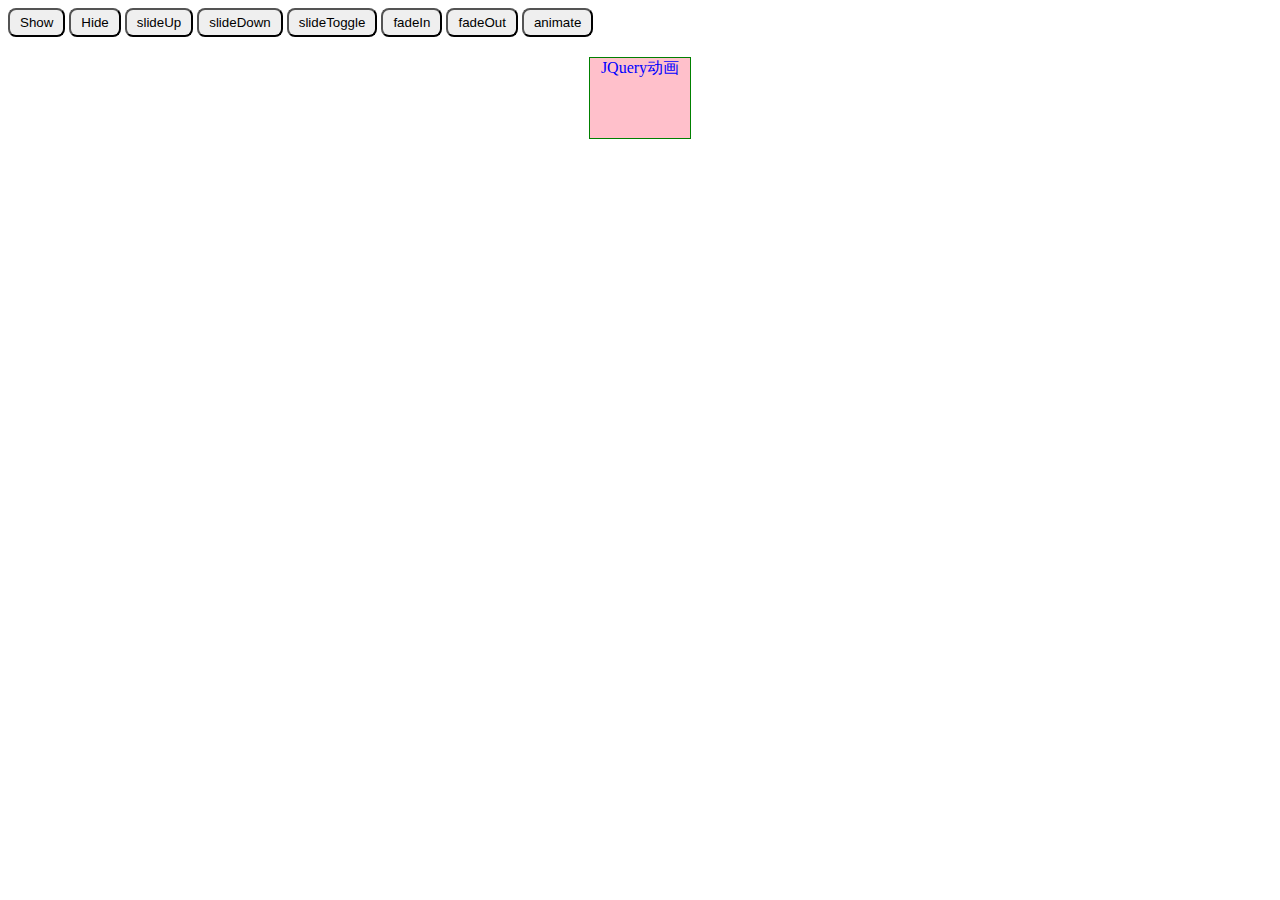
<file: JQuery动画/index.html>
<!DOCTYPE html>
<html>
<head>
  <script src="//code.jquery.com/jquery-2.1.1.min.js"></script>
  <meta charset="utf-8">
  <title>JQuery 动画</title>
  <style>
    button {
      padding: 5px 10px;
      border-radius: 8px;
      margin-bottom: 20px;
    }
    div.JQuery-box {
      margin: 0 auto;
      width: 100px;
      height: 80px; 
      text-align: center;
      color: blue;
      border: 1px solid green;
      background-color: pink;
    }
    
  </style>
</head>
<body>
  <button class="show">Show</button>
  <button class="hide">Hide</button>
  <button class="slideUp">slideUp</button>
  <button class="slideDown ">slideDown</button>
  <button class="slideToggle">slideToggle</button>
  <button class="fadeIn">fadeIn</button>
  <button class="fadeOut ">fadeOut</button>
  <button class="animate">animate</button>
  <div class="wrapper">
  <div class="JQuery-box">JQuery动画</div>
  </div>

  <script>
    $('.show').on('click', function () {
      $('.JQuery-box').show('normal')
      console.log('show')
    })
    $('.hide').on('click', function () {
      $('.JQuery-box').hide('normal')
      console.log('hide')
    })

    $('.slideUp').on('click', function () {
      $('.JQuery-box').slideUp('slow')
      console.log('slideUp')
    })
    $('.slideDown').on('click', function () {
      $('.JQuery-box').slideDown('slow')
      console.log('slideDown')
    })
    
    $('.slideToggle').on('click', function () {
      $('.JQuery-box').slideToggle('slow')
      console.log('slideToggle')
    })
    $('.fadeIn').on('click', function () {
      $('.JQuery-box').fadeIn('slow')
      console.log('fadeIn')
    })

    $('.fadeOut').on('click', function () {
      $('.JQuery-box').fadeOut('slow')
      console.log('fadeOut')
    })
    $('.animate').on('click', function () {
      $('.JQuery-box').animate({
        backgroundColor: "#333",
        borderWidth: "8px",
        width: "80%",
        opacity: .5
      }, 3000,'linear')
    })

		// JQuery动画队列
		$('.taskQueue').on('click', function () {
      $('.JQuery-box').hide('slow')
                      .show('slow')
                      .slideUp(1200)
                      .slideDown(1200)
                      .fadeOut(1500)
                      .fadeIn(1500, function () {
                          console.log('动画队列执行完毕')
                       })
      console.log('Show')
    })
  </script>
</body>
</html>
</file>
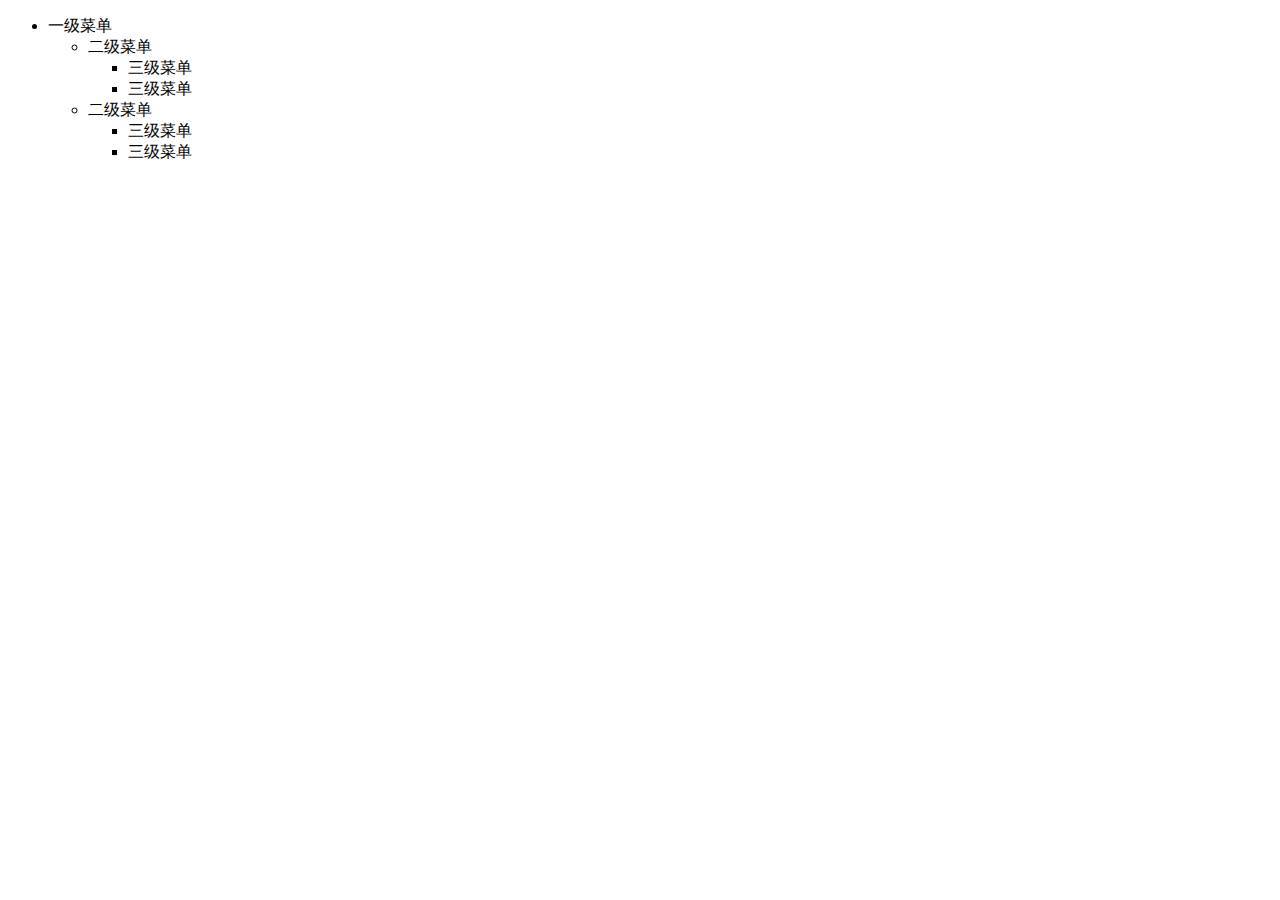
<file: menu-tree/index.html>
<!DOCTYPE HTML>
<title>事件demo委托-树形菜单Tree file</title>
<head>
  <style>
    .tree span:hover {
      font-weight: bold;
      color: blue;
    }
    .tree span {
      cursor: pointer;
    }
  </style>
  <meta charset="utf-8">
</head>
<body>
  <ul class="tree" id="tree">
    <li>一级菜单
    <ul>
      <li>二级菜单
        <ul>
          <li>三级菜单</li>
          <li>三级菜单</li>
        </ul>
      </li>
      <li>二级菜单
        <ul>
          <li>三级菜单</li>
          <li>三级菜单</li>
        </ul>
      </li>
    </ul>
    </li>
  </ul>
<script src="./index.js"></script>
</body>
</html>
</file>
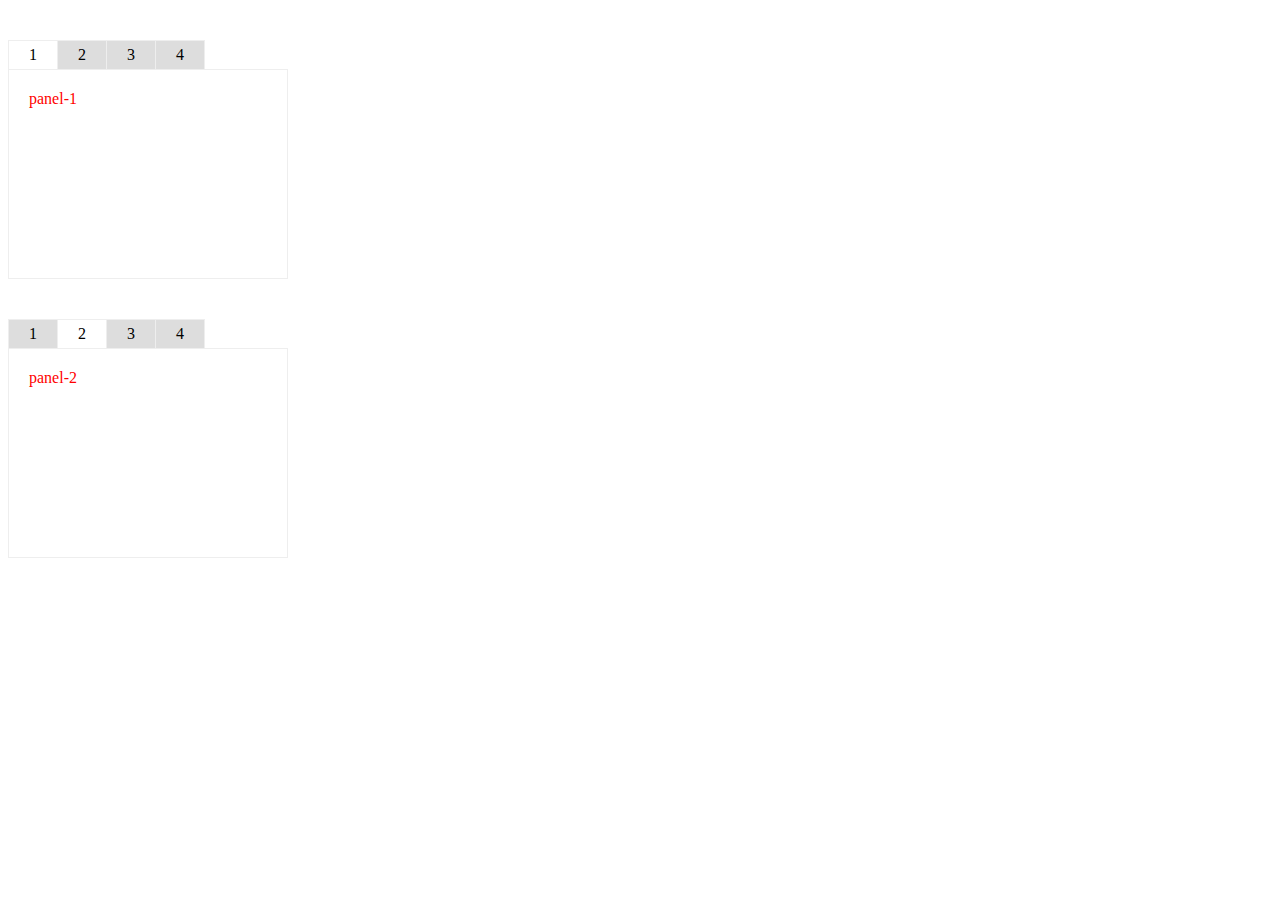
<file: tab切换/index.html>
<!DOCTYPE html>
<html lang="en">
<head>
  <!-- <script src="https://code.jquery.com/jquery-3.0.0.js"></script> -->
  <meta charset="UTF-8">
  <meta name="viewport" content="width=device-width, initial-scale=1.0">
  <meta http-equiv="X-UA-Compatible" content="ie=edge">
  <title>tab 切换(jquery)</title>
  <link rel="stylesheet" href="style.css">
</head>
<body>
  <div class="switch-tab">
    <div class="header clearfix">
      <div class="tab active">1</div>
      <div class="tab">2</div>
      <div class="tab">3</div>
      <div class="tab">4</div>
    </div>
    <div class="content">
      <div class="panel active">panel-1</div>
      <div class="panel">panel-2</div>
      <div class="panel">panel-3</div>
      <div class="panel">panel-4</div>
    </div>
  </div>
  <div class="switch-tab">
    <div class="header clearfix">
      <div class="tab">1</div>
      <div class="tab active">2</div>
      <div class="tab">3</div>
      <div class="tab">4</div>
    </div>
    <div class="content">
      <div class="panel">panel-1</div>
      <div class="panel active">panel-2</div>
      <div class="panel">panel-3</div>
      <div class="panel">panel-4</div>
    </div>
  </div>
  <script>
    $('.switch-tab .tab').on('click', function() {
      $(this).addClass('active')
             .siblings()
             .removeClass('active');
             
      $(this).parents('.switch-tab')
             .find('.panel')
             .eq($(this).index())
             .addClass('active')
             .siblings()
             .removeClass('active');
    });
  </script>
</body>
</html>
</file>
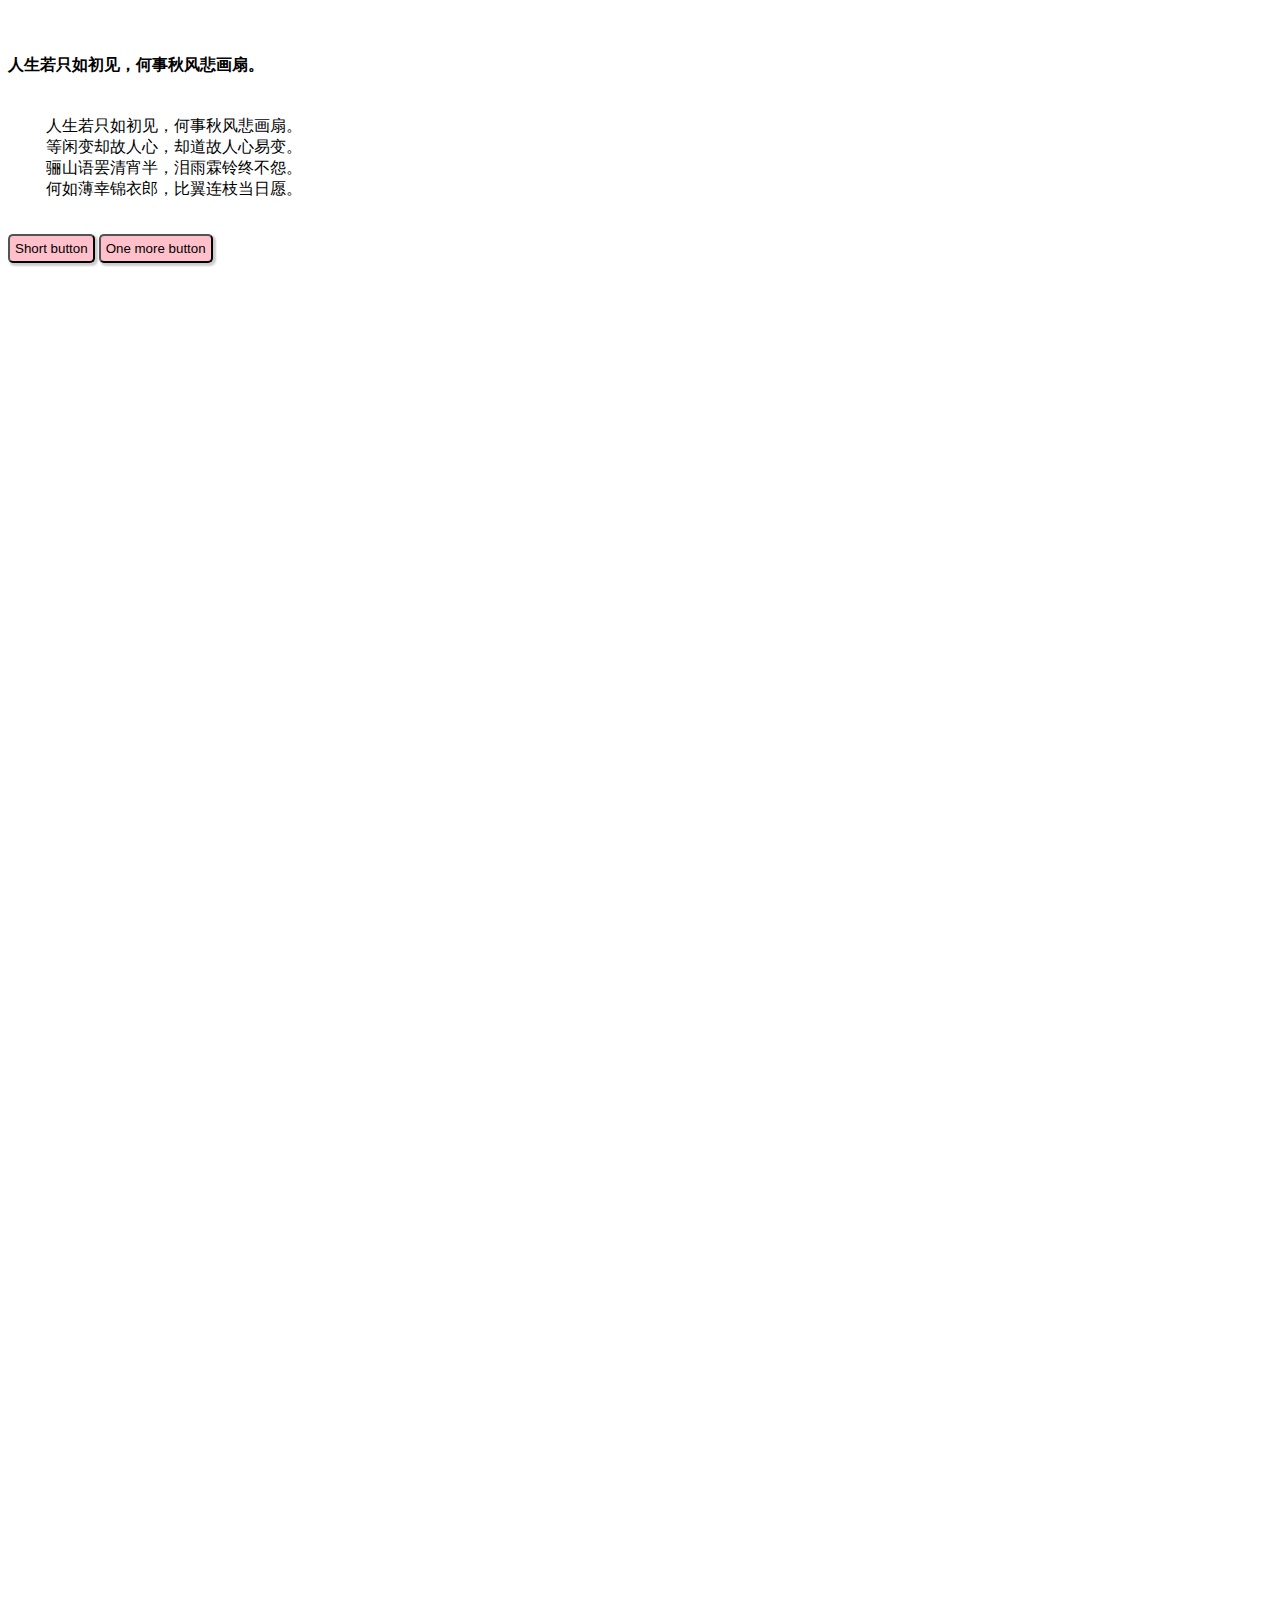
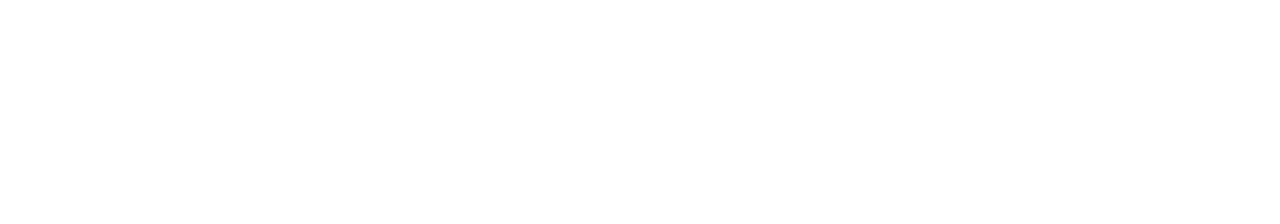
<file: toolTip/index.html>
<!DOCTYPE HTML>
<html>
<head>
<meta name="description" content="[add your bin description]" />
  <meta charset="utf-8">
  <title>事件demo-tooltip提示工具</title>
  <style>
    body {
      height: 1800px;
      /* 使当前窗口出现滚动条 */
    }
    pre {
      font-size: 16px;;
    }
    .tooltip {
      position: fixed;
      padding: 10px 20px;
      border: 1px solid #b3c9ce;
      border-radius: 4px;
      text-align: center;
      font: italic 16px/1.5 arial, sans-serif;
      color: #333;
      background: #fff;
      box-shadow: 2px 2px 2px rgba(0, 0, 0, .2);
    }
    button {
      background-color: pink;
      border-radius: 5px;
      padding: 5px;
      box-shadow: 2px 2px 2px 1px rgba(0, 0, 0, 0.2);
    }
  </style>
</head>
<body>
  <pre>
    <h4>人生若只如初见，何事秋风悲画扇。</h4>
    人生若只如初见，何事秋风悲画扇。
    等闲变却故人心，却道故人心易变。
    骊山语罢清宵半，泪雨霖铃终不怨。
    何如薄幸锦衣郎，比翼连枝当日愿。
  </pre>
  <button data-tooltip="xxxxx xxxx xxxxxxx">Short button</button>
  <button data-tooltip="JavaScript<br>tooltip">One more button</button>
  <script src="./index.js"></script>
</body>
</html>
</file>
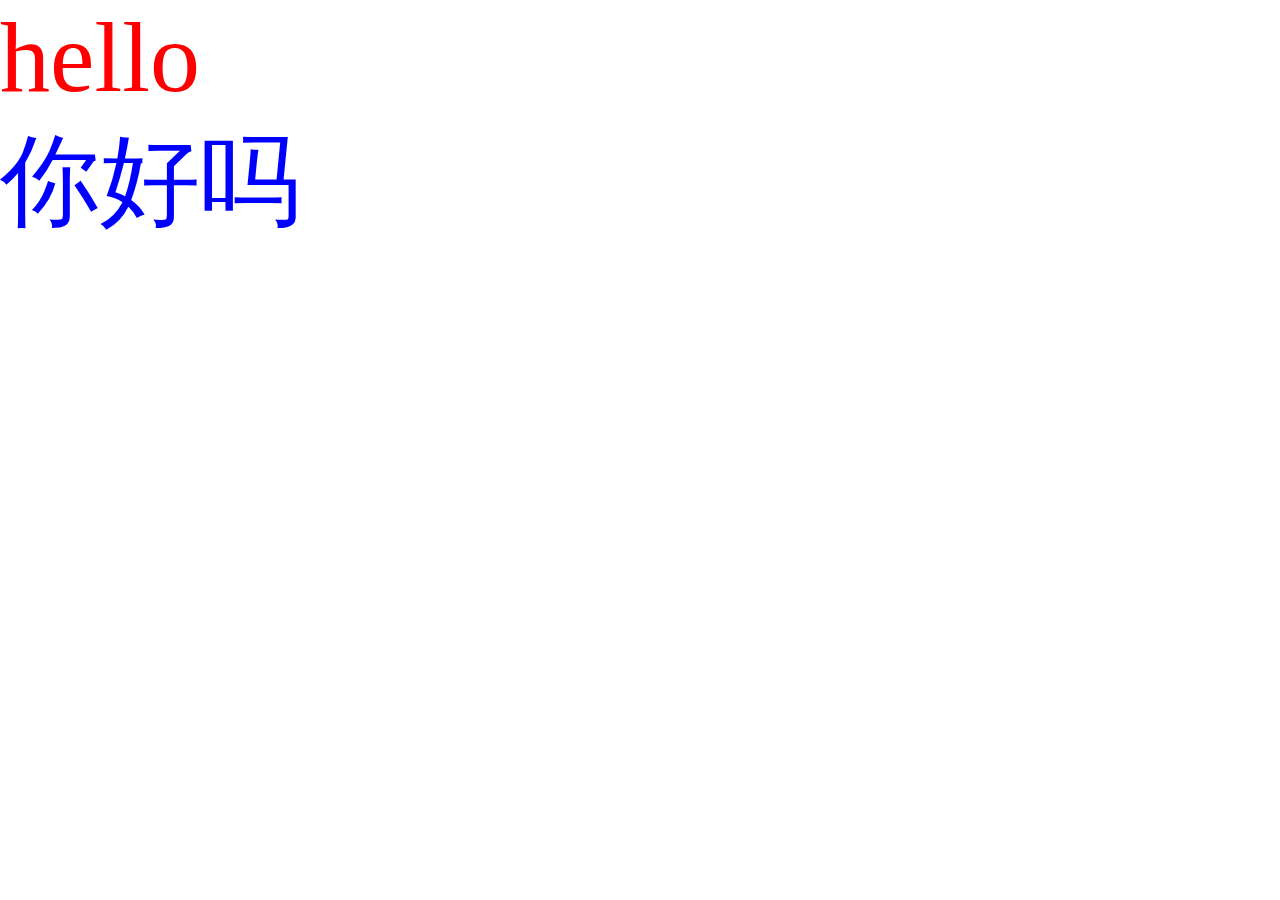
<file: 白屏&FOUT/test/index.html>
<!DOCTYPE html>
<html lang="en">
<head>
  <meta charset="UTF-8">
  <title>fouc & 白屏</title>
  <link rel="stylesheet" href="a.css?t=5"> 
  <link rel="stylesheet" href="b.css?t=10"> 
  <link rel="stylesheet" href="c.css?t=20"> 
  <style>
    * {
      margin: 0;
      padding: 0;
    }
  </style>
</head>
<body>
  <p>hello</p>
  <p>你好吗</p>
  <!-- <img src="http://ww1.sinaimg.cn/mw690/787b15a7gy1fz7bh9hqjfj233426n7wi.jpg" alt="" height="250px" width="250px"> -->
 <script src="B.js?t=20" ></script>
 <script src="A.js?t=5"></script> 
</body>
</html>
</file>
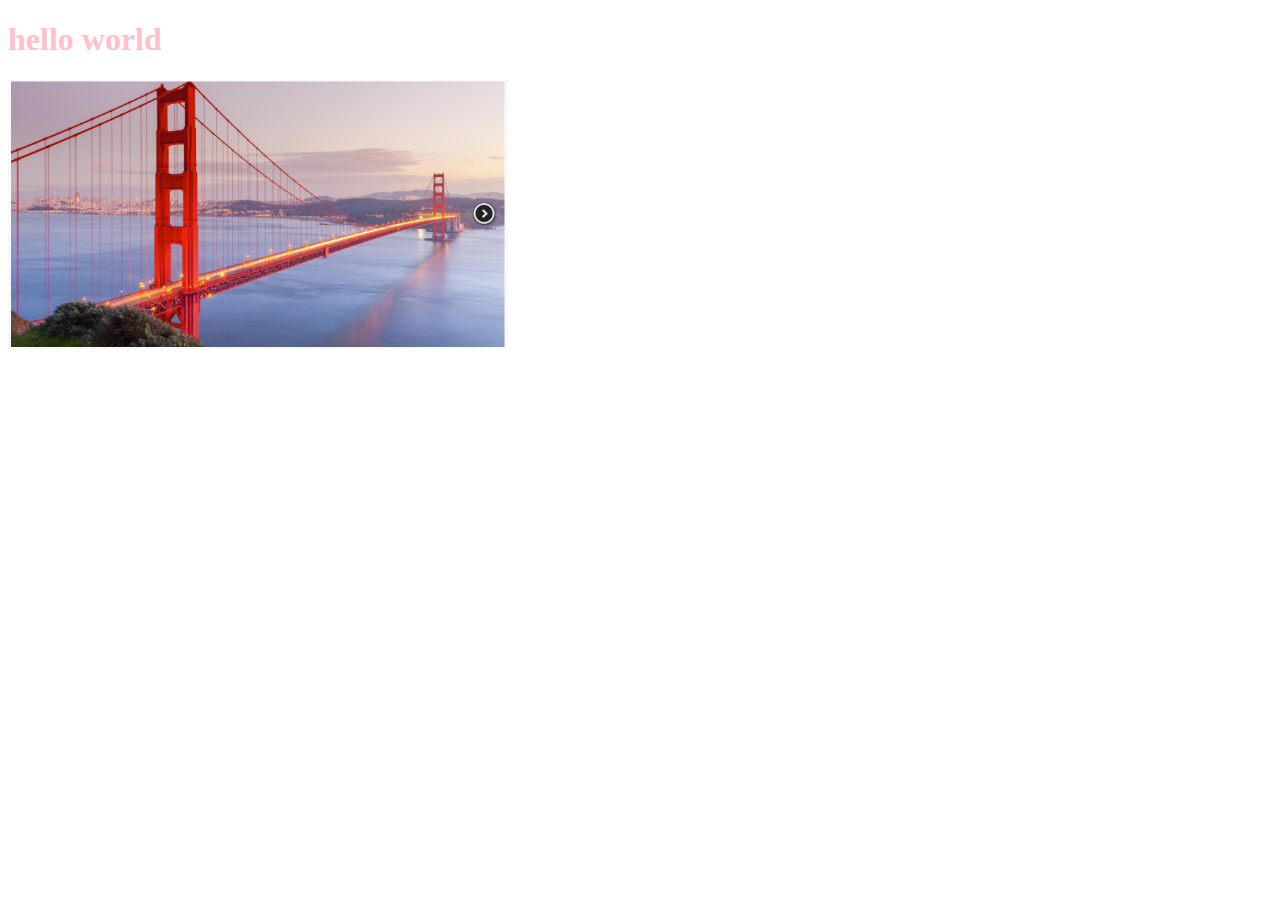
<file: simple-server/test/static/index.html>
<!DOCTYPE html>
<html lang="en">
<head>
  <meta charset="UTF-8">
  <title>hello</title>
  <link rel="stylesheet" href="css/a.css">
</head>
<body>
  <h1>hello world</h1>
  <img src="imgs/gsb.png" alt="金州大桥" width=500px>
  <script src="js/b.js"></script>
</body>
</html>
</file>
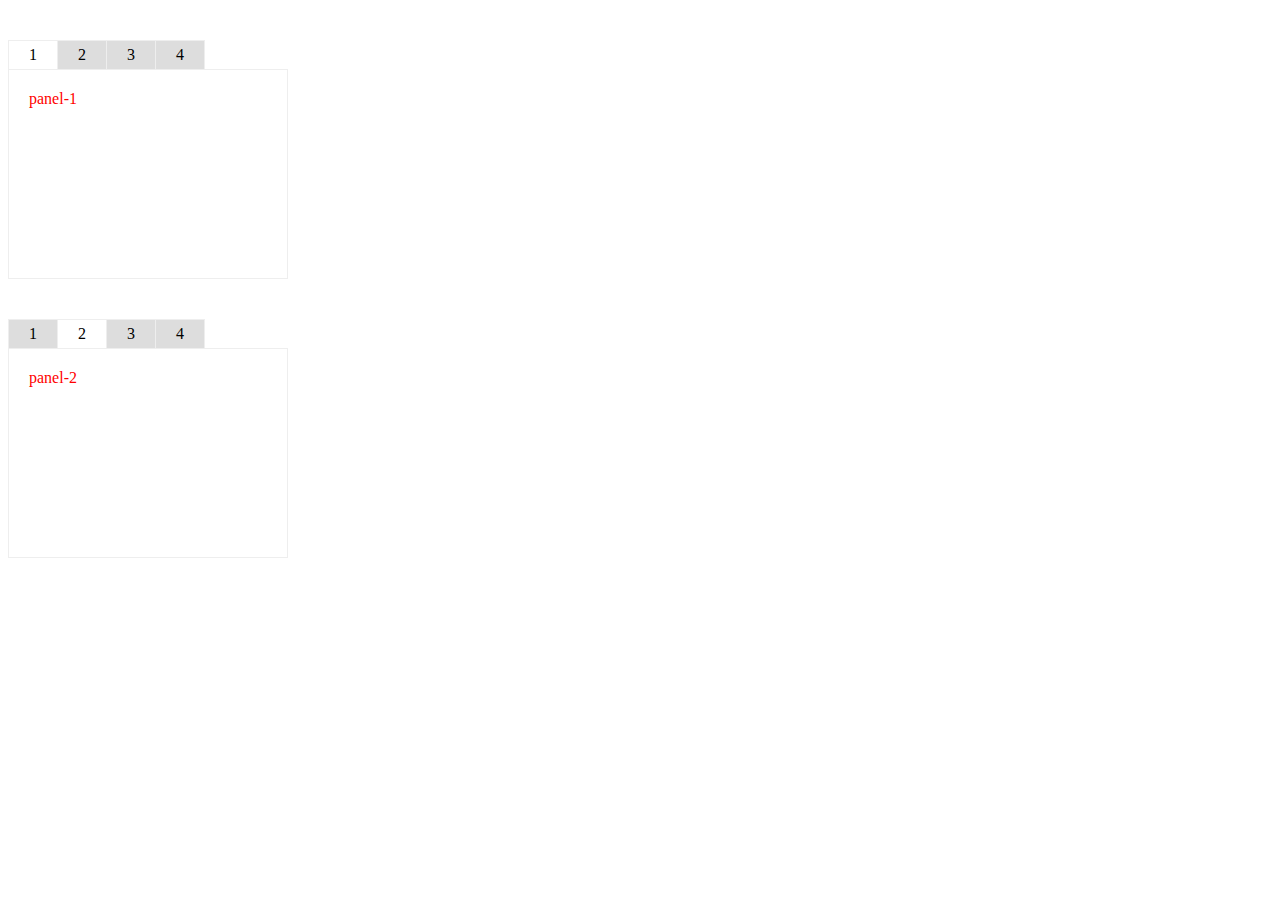
<file: tab切换/index1.html>
<!DOCTYPE html>
<html lang="en">
<head>
  <meta charset="UTF-8">
  <meta name="viewport" content="width=device-width, initial-scale=1.0">
  <meta http-equiv="X-UA-Compatible" content="ie=edge">
  <title>tab 切换(原生js)</title>
  <link rel="stylesheet" href="style.css">
</head>
<body>
  <div class="switch-tab">
    <div class="header clearfix">
      <div class="tab active">1</div>
      <div class="tab">2</div>
      <div class="tab">3</div>
      <div class="tab">4</div>
    </div>
    <div class="content">
      <div class="panel active">panel-1</div>
      <div class="panel">panel-2</div>
      <div class="panel">panel-3</div>
      <div class="panel">panel-4</div>
    </div>
  </div>
  <div class="switch-tab">
    <div class="header clearfix">
      <div class="tab">1</div>
      <div class="tab active">2</div>
      <div class="tab">3</div>
      <div class="tab">4</div>
    </div>
    <div class="content">
      <div class="panel">panel-1</div>
      <div class="panel active">panel-2</div>
      <div class="panel">panel-3</div>
      <div class="panel">panel-4</div>
    </div>
  </div>
  <script>
    document.querySelectorAll('.switch-tab .tab').forEach(function(node){
  node.addEventListener('click', function(){
    var index
    this.parentElement.querySelectorAll('.tab').forEach(function(tab, idx){
      tab.classList.remove('active')
      if(node === tab){
        index = idx
      }
    })
    this.classList.add('active')
    this.parentElement.nextElementSibling.querySelectorAll('.panel').forEach(function(panel){
      panel.classList.remove('active')
    })
    this.parentElement.nextElementSibling.querySelectorAll('.panel')[index].classList.add('active')
  })
})
  </script>
</body>
</html>
</file>
<file: tab切换/style.css>
* {
  box-sizing: border-box;
}
.switch-tab {
  margin-top: 40px;
}
.clearfix::after {
  content: '';
  display: block;
  clear: both;
}
.header .tab {
  float: left;
  cursor: pointer;
  padding: 5px 20px;
  background: #ddd;
  border-top: 1px solid #eee;
  border-left: 1px solid #eee;
}
.switch-tab .header .tab.active {
  background-color: #fff;
}
.header .tab:last-child{
  border-right:1px solid #eee;
}
.switch-tab .content {
  width: 280px;
  height: 210px;
  background: #fff;
  border: 1px solid #eee;
}
.switch-tab .content .panel {
  display: none;
  padding: 20px;
}
.switch-tab .content .panel.active {
  display: block;
  color: red;
}
</file>
<file: 白屏&FOUT/test/a.css>
p:first-child {
  color: red;
}
</file>
<file: 白屏&FOUT/test/b.css>
p:nth-child(2) {
  color: blue;
}
</file>
<file: 白屏&FOUT/test/c.css>
p {
  font-size: 100px;
}
</file>
<file: simple-server/test/static/css/a.css>
h1{
  color: pink;
}
</file>
